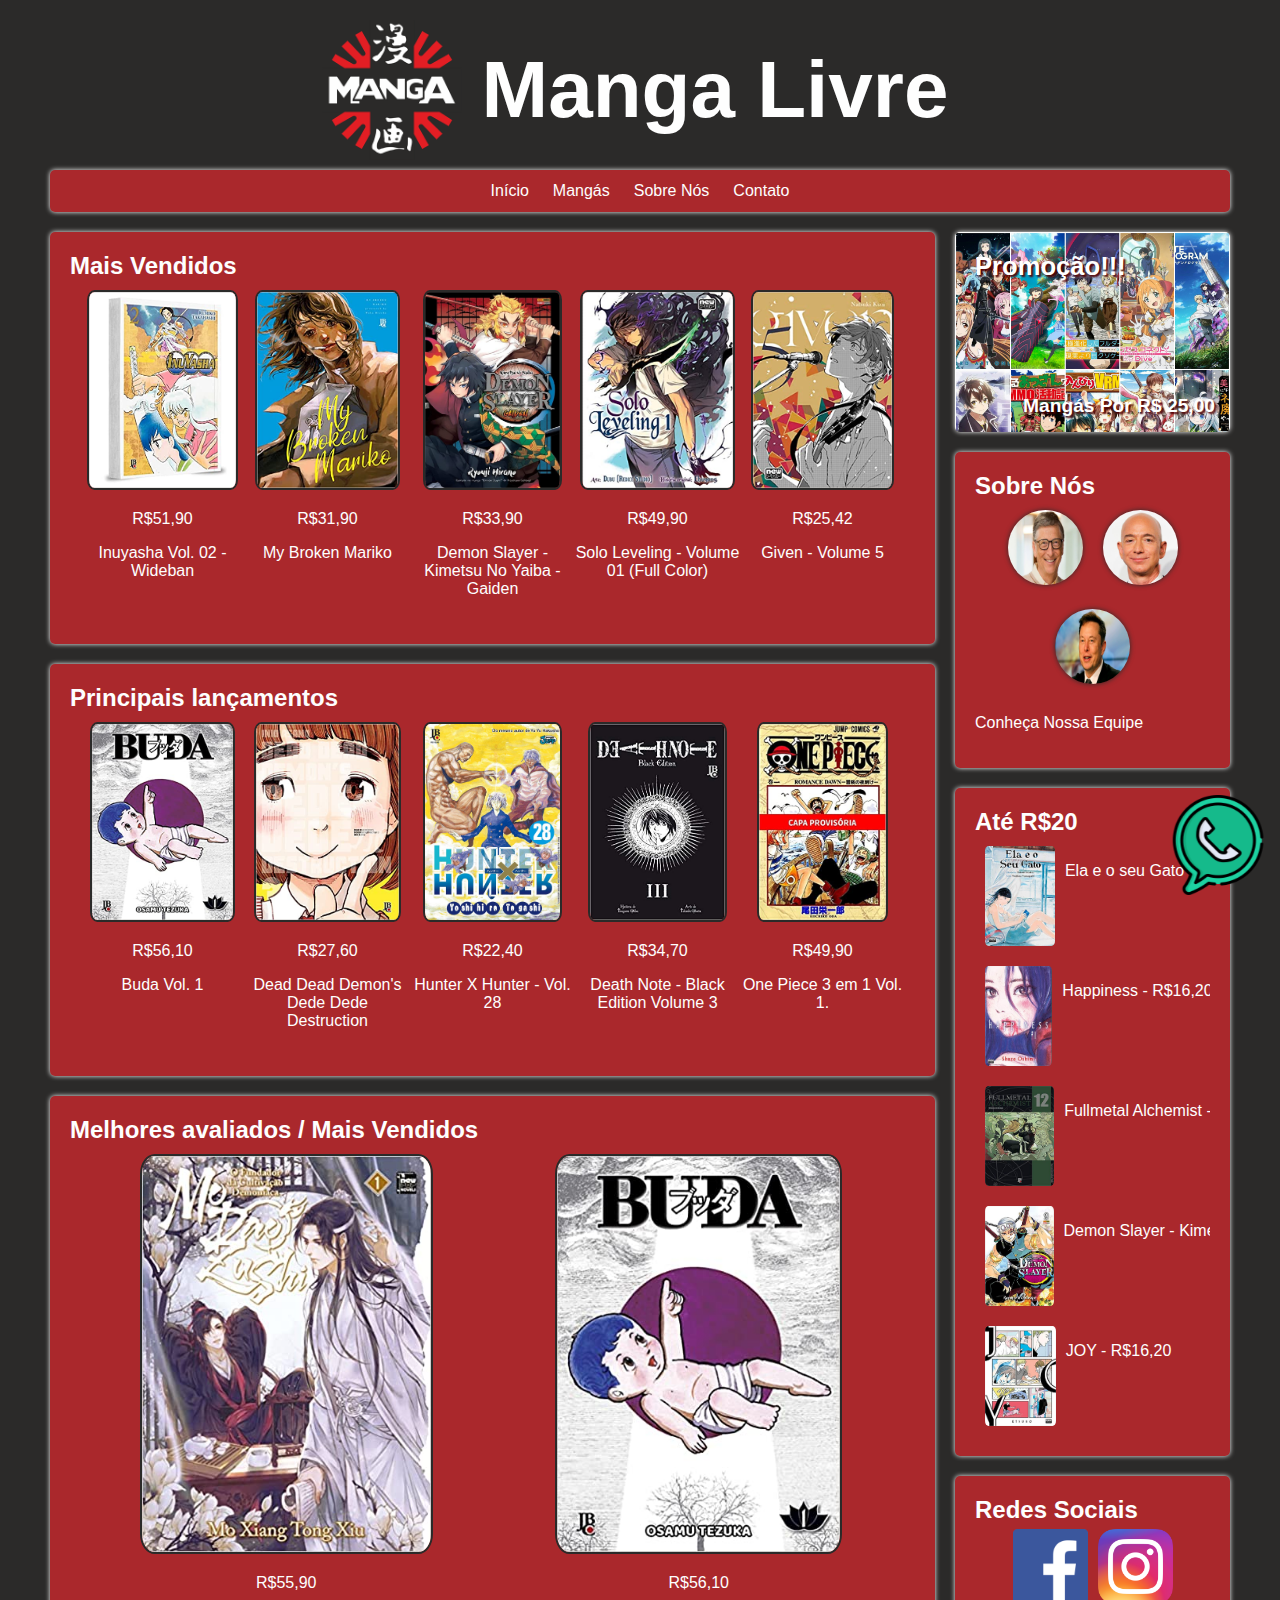
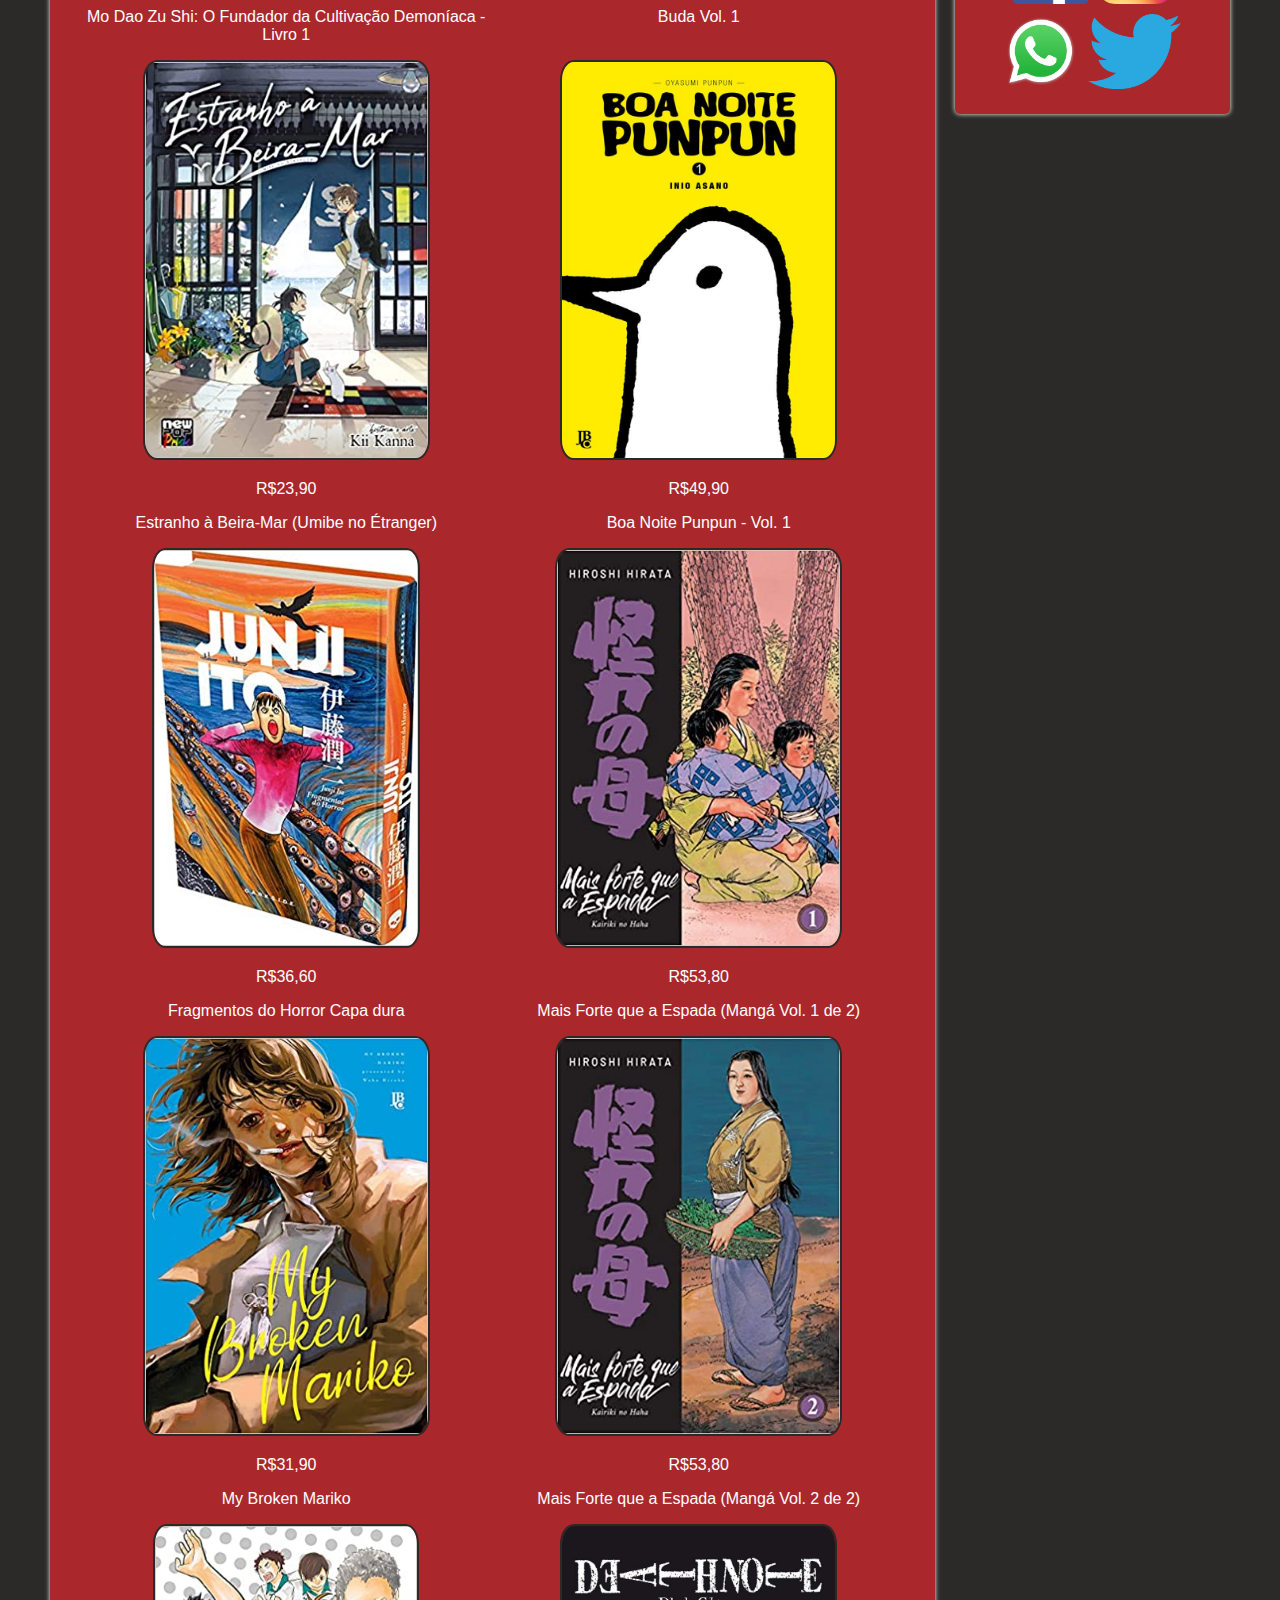
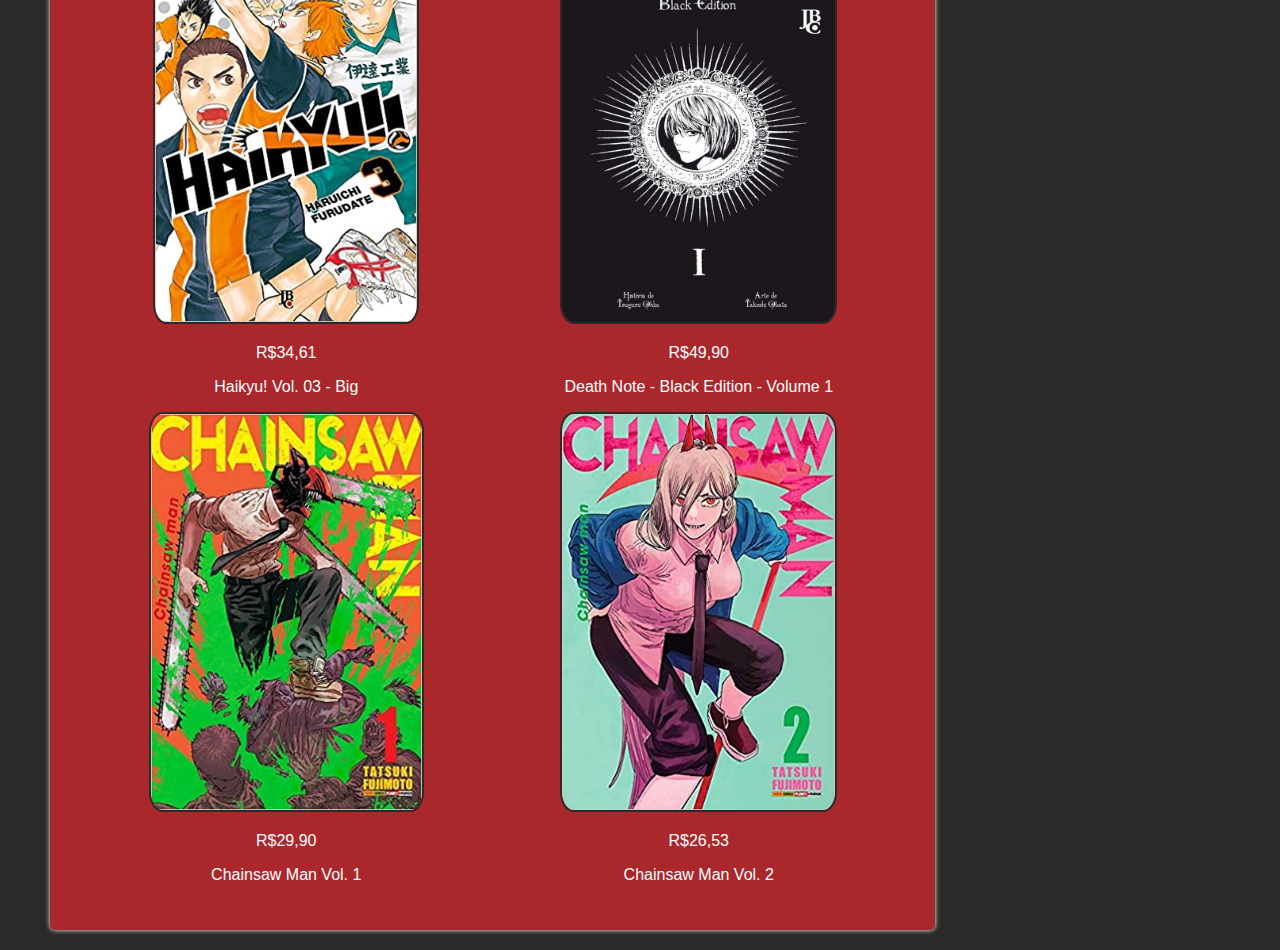
<file: Trabalho/index.html>
<!DOCTYPE html>

<html>
    <head>
        <meta charset="UTF-8">
        <meta name="viewport" content="width=device-width, initial-scale=1.0">

        <title>Manga Livre Online</title>
        <link href="style.css" rel="stylesheet" />
    </head>

    <body>
        <header>
            <div id="logo">
                <img id="logoImg" src="images/Logo/LogoSite.png" width="150px">
                <h1>Manga Livre</h1>
            </div>

            <div class="menu">
                <a href="index.html">Início</a>
                <a href="pages/Mangas/mangas.html">Mangás</a>
                <a href="pages/SobreNos/sobreNos.html">Sobre Nós</a>               
                <a href="pages/Contato/contato.html">Contato</a>               
            </div>
        </header>

        <main>
            <div class="coluna-esquerda">
                <div class="card">

                    <h2>Mais Vendidos </h2>

                    <div class="grid">

                        <div class="maisVend">
                            <img src="images/Mangas/MaisVendidosManga/InuyashaVol02WidebanCapaComum.jpg">
                            <p class="maisVendPre"> R$51,90</p>
                            <p class="maisVendTi">Inuyasha Vol. 02 - Wideban</p>
                        </div>

                        <div class="maisVend">
                            <img src="images/Mangas/MaisVendidosManga/My Broken Mariko.jpg">
                            <p class="maisVendPre">R$31,90</p>
                            <p class="maisVendTi">My Broken Mariko</p>
                        </div>

                        <div class="maisVend">
                            <img src="images/Mangas/MaisVendidosManga/Demon Slayer.jpg">
                            <p class="maisVendPre">R$33,90</p>
                            <p class="maisVendTi">Demon Slayer - Kimetsu No Yaiba - Gaiden</p>
                        </div>

                        <div class="maisVend">
                            <img src="images/Mangas/MaisVendidosManga/Solo Leveling.jpg">
                            <p class="maisVendPre">R$49,90</p>
                            <p class="maisVendTi">Solo Leveling - Volume 01 (Full Color)</p>
                        </div>

                        <div class="maisVend">
                            <img src="images/Mangas/MaisVendidosManga/Given.jpg">
                            <p class="maisVendPre">R$25,42</p>
                            <p class="maisVendTi">Given - Volume 5</p>
                        </div>
                    </div>               
                </div>

                <div class="card">
                                       
                    <h2>Principais lançamentos</h2>

                    <div class="grid">

                        <div class="principaisLançamentos">
                            <img src="images/Mangas/Principaislancamentos/Buda Vol. 1.jpg">
                            <p class="maisVendPre"> R$56,10</p>
                            <p class="maisVendTi">Buda Vol. 1</p>
                        </div>

                        <div class="principaisLançamentos">
                            <img src="images/Mangas/Principaislancamentos/Dead Dead Demon's Dede Dede Destruction.jpg">
                            <p class="maisVendPre"> R$27,60</p>
                            <p class="maisVendTi">Dead Dead Demon's Dede Dede Destruction</p>
                        </div>

                        <div class="principaisLançamentos">
                            <img src="images/Mangas/Principaislancamentos/Hunter X Hunter - Vol. 28.jpg">
                            <p class="maisVendPre"> R$22,40</p>
                            <p class="maisVendTi">Hunter X Hunter - Vol. 28</p>
                        </div>

                        <div class="principaisLançamentos">
                            <img src="images/Mangas/Principaislancamentos/Death Note - Black Edition.jpg">
                            <p class="maisVendPre"> R$34,70</p>
                            <p class="maisVendTi">Death Note - Black Edition Volume 3</p>
                        </div>

                        <div class="principaisLançamentos">
                            <img src="images/Mangas/Principaislancamentos/One Piece 3 em 1 Vol. 1.jpg">
                            <p class="maisVendPre"> R$49,90</p>
                            <p class="maisVendTi">One Piece 3 em 1 Vol. 1.</p>
                        </div>

                    </div>
                </div>
                
                <div class="card">
                                       
                    <h2>Melhores avaliados / Mais Vendidos</h2>

                    <div class="grid2">

                        <div class="melhoresAvaliados">
                            <img src="images/Mangas/Melhores avaliados/Mo Dao Zu Shi O Fundador da Cultivação Demoníaca - Livro 1.jpg">
                            <p class="maisVendPre"> R$55,90</p>
                            <p class="maisVendTi">Mo Dao Zu Shi: O Fundador da Cultivação Demoníaca - Livro 1</p>
                        </div>

                        <div class="melhoresAvaliados">
                            <img src="images/Mangas/Melhores avaliados/Buda Vol. 1.jpg">
                            <p class="maisVendPre"> R$56,10</p>
                            <p class="maisVendTi">Buda Vol. 1</p>
                        </div>

                        <div class="melhoresAvaliados">
                            <img src="images/Mangas/Melhores avaliados/Estranho à Beira-Mar (Umibe no Étranger).jpg">
                            <p class="maisVendPre"> R$23,90</p>
                            <p class="maisVendTi">Estranho à Beira-Mar (Umibe no Étranger)</p>
                        </div>

                        <div class="melhoresAvaliados">
                            <img src="images/Mangas/Melhores avaliados/Boa Noite Punpun - Vol. 1.jpg">
                            <p class="maisVendPre"> R$49,90</p>
                            <p class="maisVendTi">Boa Noite Punpun - Vol. 1</p>
                        </div>

                        <div class="melhoresAvaliados">
                            <img src="images/Mangas/Melhores avaliados/Fragmentos do Horror Capa dura.jpg">
                            <p class="maisVendPre"> R$36,60</p>
                            <p class="maisVendTi">Fragmentos do Horror Capa dura</p>
                        </div>

                        <div class="melhoresAvaliados">
                            <img src="images/Mangas/Melhores avaliados/Mais Forte que a Espada (Mangá Vol. 1 de 2).jpg">
                            <p class="maisVendPre"> R$53,80</p>
                            <p class="maisVendTi">Mais Forte que a Espada (Mangá Vol. 1 de 2)</p>
                        </div>

                        <div class="melhoresAvaliados">
                            <img src="images/Mangas/Melhores avaliados/My Broken Mariko.jpg">
                            <p class="maisVendPre"> R$31,90</p>
                            <p class="maisVendTi">My Broken Mariko</p>
                        </div>

                        <div class="melhoresAvaliados">
                            <img src="images/Mangas/Melhores avaliados/Mais Forte que a Espada (Mangá Vol. 2 de 2).jpg">
                            <p class="maisVendPre"> R$53,80</p>
                            <p class="maisVendTi">Mais Forte que a Espada (Mangá Vol. 2 de 2)</p>
                        </div>

                        <div class="melhoresAvaliados">
                            <img src="images/Mangas/Melhores avaliados/Haikyu! Vol. 03 - Big.jpg">
                            <p class="maisVendPre"> R$34,61</p>
                            <p class="maisVendTi">Haikyu! Vol. 03 - Big</p>
                        </div>

                        <div class="melhoresAvaliados">
                            <img src="images/Mangas/Melhores avaliados/Death Note - Black Edition - Volume 1.jpg">
                            <p class="maisVendPre"> R$49,90</p>
                            <p class="maisVendTi">Death Note - Black Edition - Volume 1</p>
                        </div>

                        <div class="melhoresAvaliados">
                            <img src="images/Mangas/Melhores avaliados/Chainsaw Man Vol. 1.jpg">
                            <p class="maisVendPre"> R$29,90</p>
                            <p class="maisVendTi">Chainsaw Man Vol. 1</p>
                        </div>

                        <div class="melhoresAvaliados">
                            <img src="images/Mangas/Melhores avaliados/Chainsaw Man Vol. 2.jpg">
                            <p class="maisVendPre"> R$26,53</p>
                            <p class="maisVendTi">Chainsaw Man Vol. 2</p>
                        </div>
                    </div>
                </div>
            </div>       

            <div class="coluna-direita">

                <div class="card" id="promacaoBanner">
                    <h1 id="promoH1">Promoção!!!</h1>
                    <h2 id="promoValor">Mangás Por R$ 25,00</h2>
                </div>

                <div class="card" id="sobreNos">
                    <h2>Sobre Nós</h2>
                    <div class="sobreItens">

                        <a href="https://pt.wikipedia.org/wiki/Bill_Gates" target="_blank">
                        <img class="sobreImg" src="images/Mangas/SobreNos/BillGates.png">
                        </a>
                        <a href="https://pt.wikipedia.org/wiki/Jeff_Bezos" target="_blank">
                            <img class="sobreImg" src="images/Mangas/SobreNos/JeffBezos.jpeg">
                        </a>
                        <a href="https://pt.wikipedia.org/wiki/Elon_Musk" target="_blank">
                            <img class="sobreImg" src="images/Mangas/SobreNos/Elon-Musk.png">
                        </a>                       
                        
                    </div>
                    <p class="sobreEquipe">
                        <a href="pages/SobreNos/sobreNos.html"> Conheça Nossa Equipe</a>
                    </p>
                </div >

                <div class="card">

                    <h2 class="Ate20H2">Até R$20</h2>

                    <div class="Ate20">
                        <img src="images/Mangas/AteRS20/Ela e o seu Gato.jpg">
                        <p class="Are20P">Ela e o seu Gato - R$13,50</p>
                    </div>
                    <div class="Ate20">
                        <img src="images/Mangas/AteRS20/Happiness.jpg">
                        <p class="Are20P">Happiness - R$16,20</p>
                    </div>
                    <div class="Ate20">
                        <img src="images/Mangas/AteRS20/Fullmetal Alchemist.jpg">
                        <p class="Are20P">Fullmetal Alchemist - R$9,90</p>
                    </div>
                    <div class="Ate20">
                        <img src="images/Mangas/AteRS20/Demon Slayer.jpg">
                        <p class="Are20P">Demon Slayer - Kimetsu No Yaiba Vol. 9 - R$19,90</p>
                    </div>
                    <div class="Ate20">
                        <img src="images/Mangas/AteRS20/JOY.jpg">
                        <p class="Are20P">JOY - R$16,20</p>
                    </div>                   
                </div>

                <div class="card">

                    <h2>Redes Sociais</h2>

                    <div class="social">                   
                        <img src="images/Mangas/RedeSocial/Facebook_logo.png">                
                        <img src="images/Mangas/RedeSocial/Instagram_icon.png.webp">
                        <img src="images/Mangas/RedeSocial/WhatsApp.svg.webp">
                        <img src="images/Mangas/RedeSocial/Twitter_logo_2012.svg.png">  
                    </div>

                </div>
            </div>
        </main>

        <div id="frete">
            <a href="tel:(11)91234-5678">
                <img src="images/Mangas/RedeSocial/1304116.png">
                <div id="tel">
                    <p>(11)91234-5678</p>
                    <p>Entregamos Na Sua Casa!!!</p>
                </div>
            </a>
        </div>
    </body>
</html>
</file>
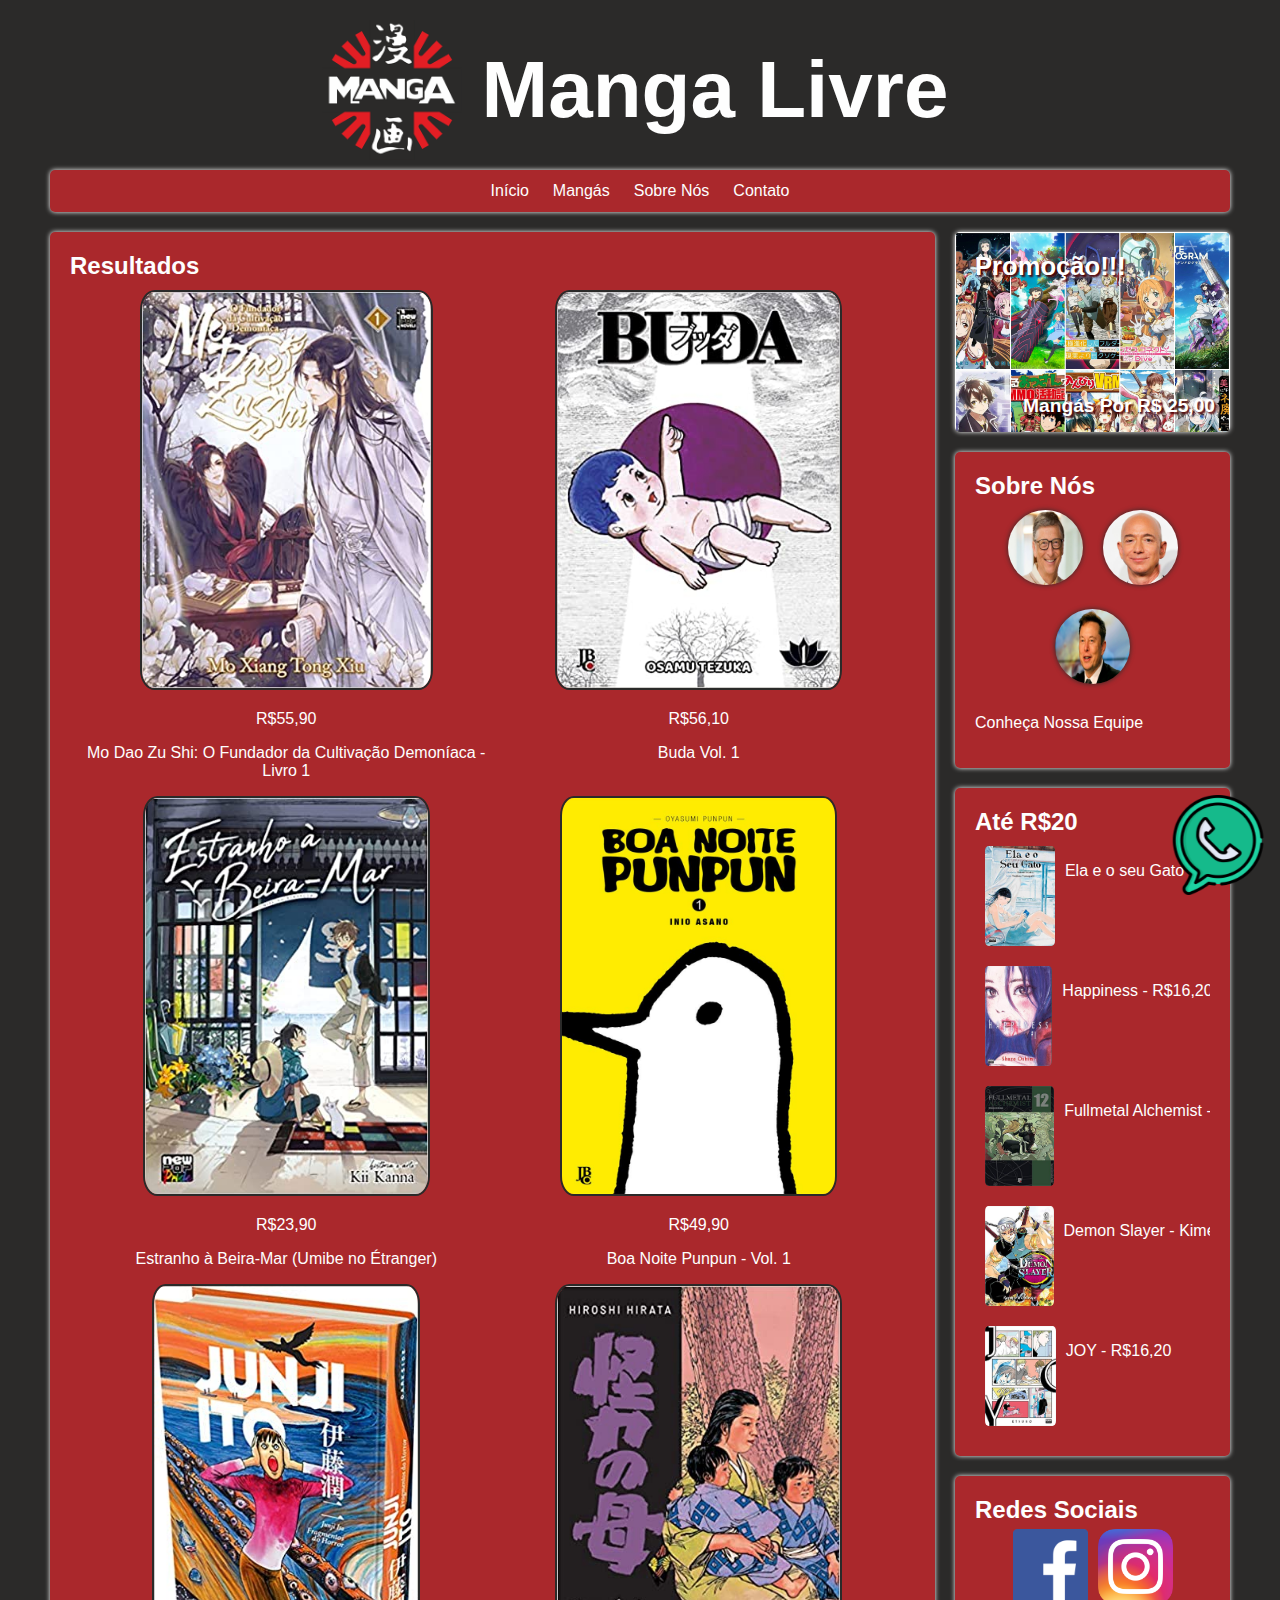
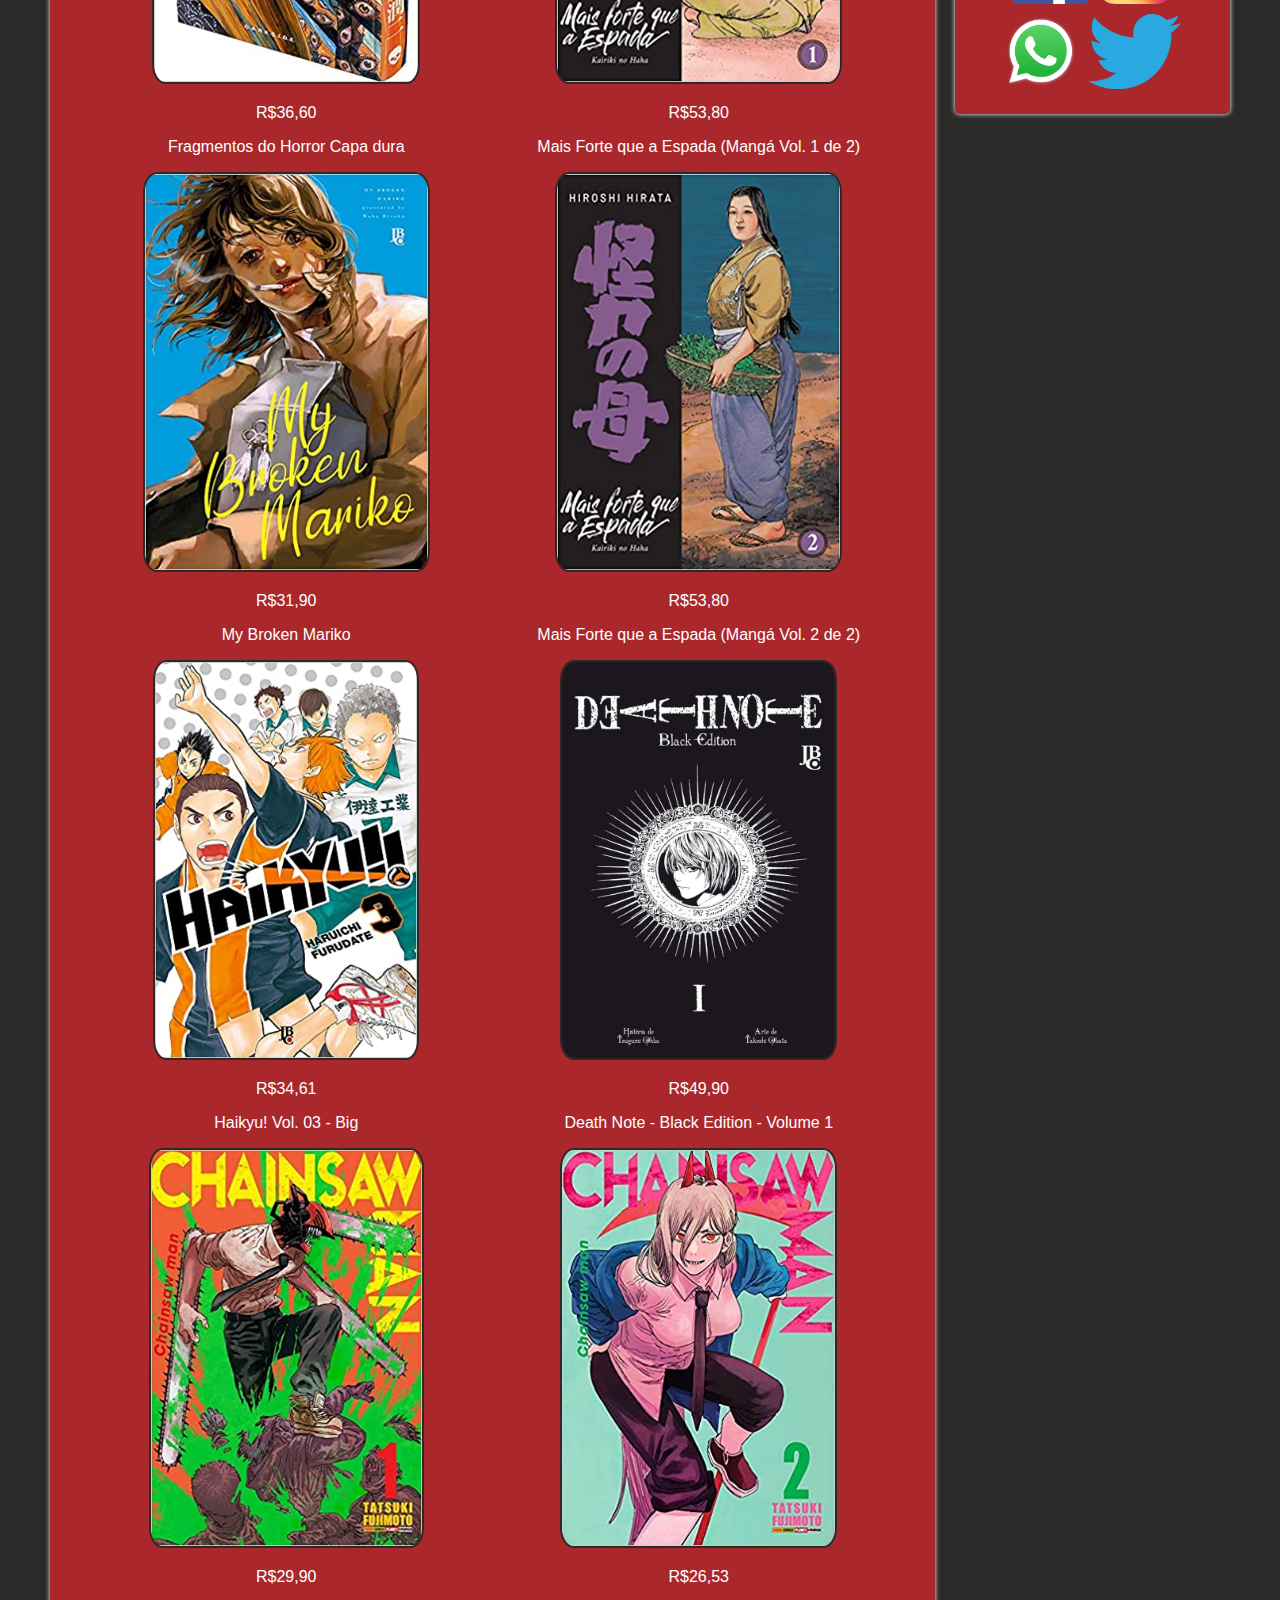
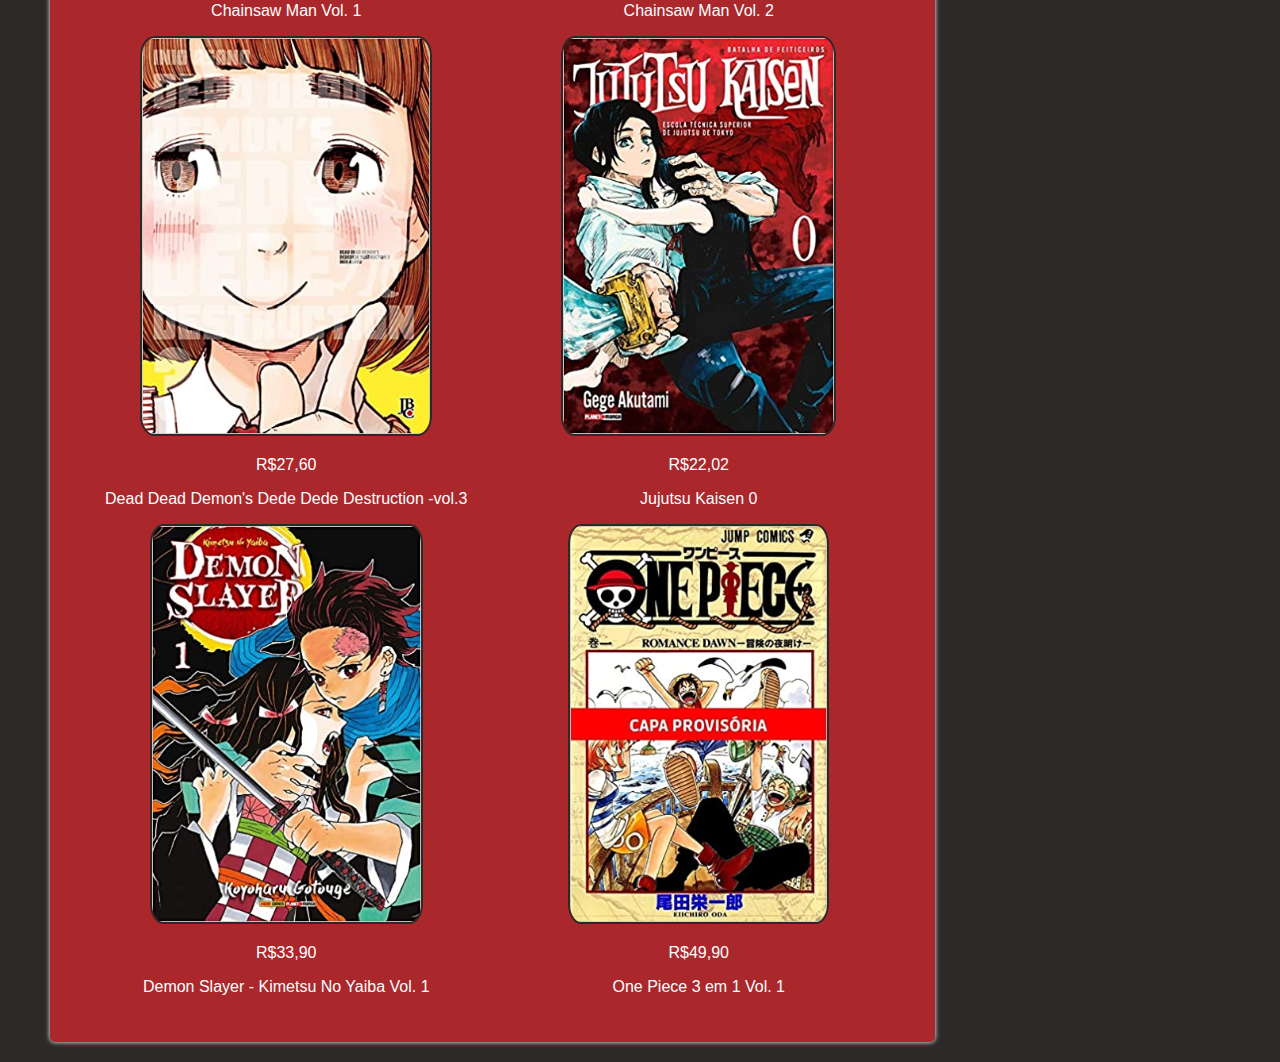
<file: Trabalho/pages/Mangas/mangas.html>
<!DOCTYPE html>

<html>

    <head>
        <meta charset="UTF-8">
        <meta name="viewport" content="width=device-width, initial-scale=1.0">

        <title>Manga Livre / Mangás</title>
        <link href="mangas.css" rel="stylesheet"/>
    </head>

    <body>
        <header>
            <div id="logo">
                <img id="logoImg" src="../../images/Logo/LogoSite.png" width="150px">
                <h1>Manga Livre</h1>
            </div>

            <div class="menu">
                <a href="../../index.html">Início</a>
                <a href="../../pages/Mangas/mangas.html">Mangás</a>
                <a href="../../pages/SobreNos/sobreNos.html">Sobre Nós</a>               
                <a href="../../pages/Contato/contato.html">Contato</a>                   
            </div>
        </header>

        <main>

            <div class="coluna-esquerda">
                
                <div class="card">
                                       
                    <h2>Resultados</h2>

                    <div class="grid2">

                        <div class="mangas">
                            <img src="../../images/Mangas/Manga/Mo Dao Zu Shi O Fundador da Cultivação Demoníaca - Livro 1.jpg">
                            <p class="maisVendPre"> R$55,90</p>
                            <p class="maisVendTi">Mo Dao Zu Shi: O Fundador da Cultivação Demoníaca - Livro 1</p>
                        </div>

                        <div class="mangas">
                            <img src="../../images/Mangas/Manga/Buda Vol. 1.jpg">
                            <p class="maisVendPre"> R$56,10</p>
                            <p class="maisVendTi">Buda Vol. 1</p>
                        </div>

                        <div class="mangas">
                            <img src="../../images/Mangas/Manga/Estranho à Beira-Mar (Umibe no Étranger).jpg">
                            <p class="maisVendPre"> R$23,90</p>
                            <p class="maisVendTi">Estranho à Beira-Mar (Umibe no Étranger)</p>
                        </div>

                        <div class="mangas">
                            <img src="../../images/Mangas/Manga/Boa Noite Punpun - Vol. 1.jpg">
                            <p class="maisVendPre"> R$49,90</p>
                            <p class="maisVendTi">Boa Noite Punpun - Vol. 1</p>
                        </div>

                        <div class="mangas">
                            <img src="../../images/Mangas/Manga/Fragmentos do Horror Capa dura.jpg">
                            <p class="maisVendPre"> R$36,60</p>
                            <p class="maisVendTi">Fragmentos do Horror Capa dura</p>
                        </div>

                        <div class="mangas">
                            <img src="../../images/Mangas/Manga/Mais Forte que a Espada (Mangá Vol. 1 de 2).jpg">
                            <p class="maisVendPre"> R$53,80</p>
                            <p class="maisVendTi">Mais Forte que a Espada (Mangá Vol. 1 de 2)</p>
                        </div>

                        <div class="mangas">
                            <img src="../../images/Mangas/Manga/My Broken Mariko.jpg">
                            <p class="maisVendPre"> R$31,90</p>
                            <p class="maisVendTi">My Broken Mariko</p>
                        </div>

                        <div class="mangas">
                            <img src="../../images/Mangas/Manga/Mais Forte que a Espada (Mangá Vol. 2 de 2).jpg">
                            <p class="maisVendPre"> R$53,80</p>
                            <p class="maisVendTi">Mais Forte que a Espada (Mangá Vol. 2 de 2)</p>
                        </div>

                        <div class="mangas">
                            <img src="../../images/Mangas/Manga/Haikyu! Vol. 03 - Big.jpg">
                            <p class="maisVendPre"> R$34,61</p>
                            <p class="maisVendTi">Haikyu! Vol. 03 - Big</p>
                        </div>

                        <div class="mangas">
                            <img src="../../images/Mangas/Manga/Death Note - Black Edition - Volume 1.jpg">
                            <p class="maisVendPre"> R$49,90</p>
                            <p class="maisVendTi">Death Note - Black Edition - Volume 1</p>
                        </div>

                        <div class="mangas">
                            <img src="../../images/Mangas/Manga/Chainsaw Man Vol. 1.jpg">
                            <p class="maisVendPre"> R$29,90</p>
                            <p class="maisVendTi">Chainsaw Man Vol. 1</p>
                        </div>

                        <div class="mangas">
                            <img src="../../images/Mangas/Manga/Chainsaw Man Vol. 2.jpg">
                            <p class="maisVendPre"> R$26,53</p>
                            <p class="maisVendTi">Chainsaw Man Vol. 2</p>
                        </div>

                        <div class="mangas">
                            <img src="../../images/Mangas/Manga/Dead Dead Demon's Dede Dede Destruction -vol.3.jpg">
                            <p class="maisVendPre"> R$27,60</p>
                            <p class="maisVendTi">Dead Dead Demon's Dede Dede Destruction -vol.3</p>
                        </div>

                        <div class="mangas">
                            <img src="../../images/Mangas/Manga/Jujutsu Kaisen 0.jpg">
                            <p class="maisVendPre"> R$22,02</p>
                            <p class="maisVendTi">Jujutsu Kaisen 0</p>
                        </div>

                        <div class="mangas">
                            <img src="../../images/Mangas/Manga/Demon Slayer - Kimetsu No Yaiba Vol. 1.jpg">
                            <p class="maisVendPre"> R$33,90</p>
                            <p class="maisVendTi">Demon Slayer - Kimetsu No Yaiba Vol. 1</p>
                        </div>

                        <div class="mangas">
                            <img src="../../images/Mangas/Manga/One Piece 3 em 1 Vol. 1.jpg">
                            <p class="maisVendPre"> R$49,90</p>
                            <p class="maisVendTi">One Piece 3 em 1 Vol. 1</p>
                        </div>
                    </div>
                </div>
            </div>

            <div class="coluna-direita">

                <div class="card" id="promacaoBanner">
                    <h1 id="promoH1">Promoção!!!</h1>
                    <h2 id="promoValor">Mangás Por R$ 25,00</h2>
                </div>

                <div class="card" id="sobreNos">
                    <h2>Sobre Nós</h2>
                    <div class="sobreItens">

                        <a href="https://pt.wikipedia.org/wiki/Bill_Gates" target="_blank">
                        <img class="sobreImg" src="../../images/Mangas/SobreNos/BillGates.png">
                        </a>
                        <a href="https://pt.wikipedia.org/wiki/Jeff_Bezos" target="_blank">
                            <img class="sobreImg" src="../../images/Mangas/SobreNos/JeffBezos.jpeg">
                        </a>
                        <a href="https://pt.wikipedia.org/wiki/Elon_Musk" target="_blank">
                            <img class="sobreImg" src="../../images/Mangas/SobreNos/Elon-Musk.png">
                        </a>                       
                        
                    </div>
                    <p class="sobreEquipe">
                        <a href="../../pages/SobreNos/sobreNos.html"> Conheça Nossa Equipe</a>
                    </p>
                </div >

                <div class="card">

                    <h2 class="Ate20H2">Até R$20</h2>

                    <div class="Ate20">
                        <img src="../../images/Mangas/AteRS20/Ela e o seu Gato.jpg">
                        <p class="Are20P">Ela e o seu Gato - R$13,50</p>
                    </div>
                    <div class="Ate20">
                        <img src="../../images/Mangas/AteRS20/Happiness.jpg">
                        <p class="Are20P">Happiness - R$16,20</p>
                    </div>
                    <div class="Ate20">
                        <img src="../../images/Mangas/AteRS20/Fullmetal Alchemist.jpg">
                        <p class="Are20P">Fullmetal Alchemist - R$9,90</p>
                    </div>
                    <div class="Ate20">
                        <img src="../../images/Mangas/AteRS20/Demon Slayer.jpg">
                        <p class="Are20P">Demon Slayer - Kimetsu No Yaiba Vol. 9 - R$19,90</p>
                    </div>
                    <div class="Ate20">
                        <img src="../../images/Mangas/AteRS20/JOY.jpg">
                        <p class="Are20P">JOY - R$16,20</p>
                    </div>                   
                </div>

                <div class="card">

                    <h2>Redes Sociais</h2>

                    <div class="social">                   
                        <img src="../../images/Mangas/RedeSocial/Facebook_logo.png">                
                        <img src="../../images/Mangas/RedeSocial/Instagram_icon.png.webp">
                        <img src="../../images/Mangas/RedeSocial/WhatsApp.svg.webp">
                        <img src="../../images/Mangas/RedeSocial/Twitter_logo_2012.svg.png">  
                    </div>

                </div>
        </main>

        <div id="frete">
            <a href="tel:(11)91234-5678">
                <img src="../../images/Mangas/RedeSocial/1304116.png">
                <div id="tel">
                    <p>(11)91234-5678</p>
                    <p>Entregamos Na Sua Casa!!!</p>
                </div>
            </a>
        </div>
    </body>
</html>
</file>
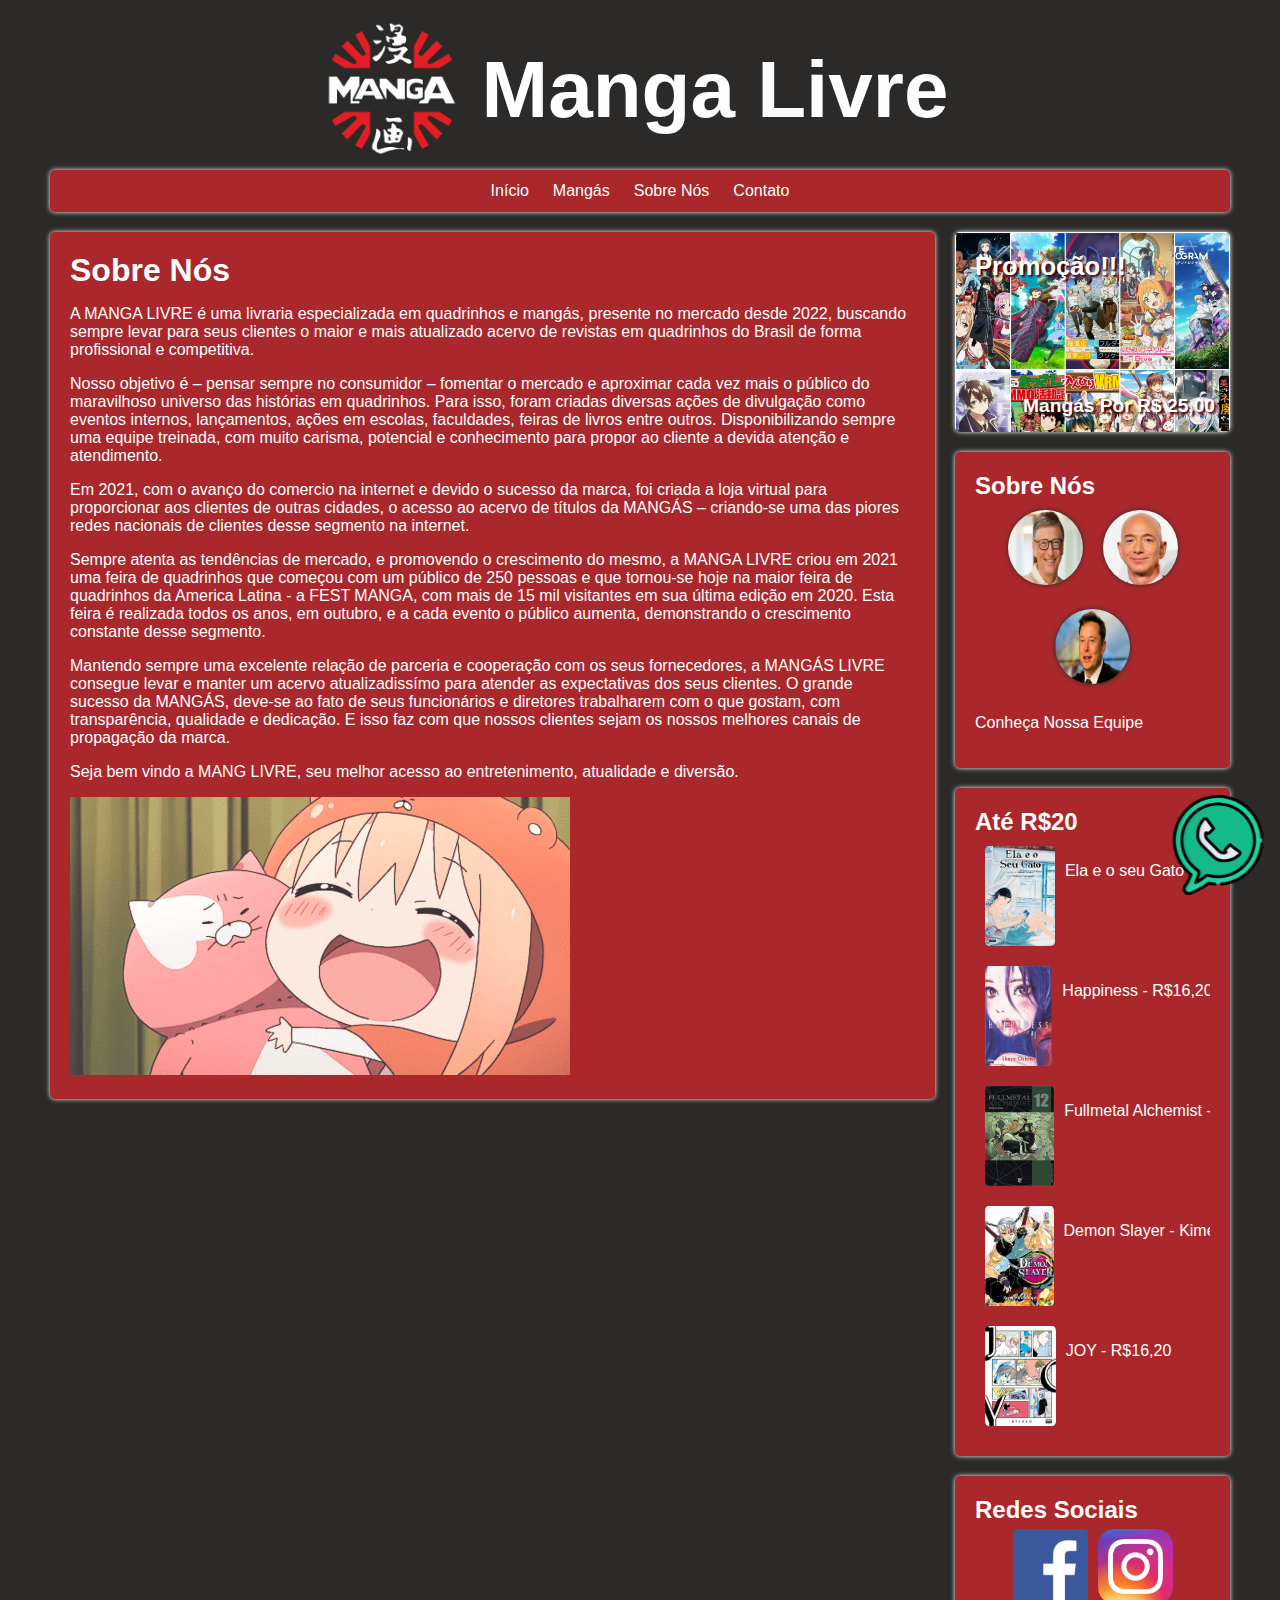
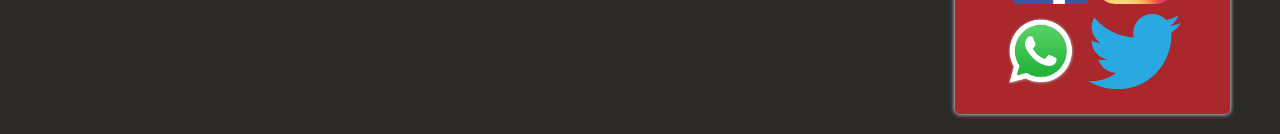
<file: Trabalho/pages/SobreNos/sobreNos.html>
<!DOCTYPE html>

<html>
    <head>
        <meta charset="UTF-8">
        <meta name="viewport" content="width=device-width, initial-scale=1.0">

        <title>Manga Livre Online / Sobre Nós</title>
        <link href="sobreNos.css" rel="stylesheet" />
    </head>
    <body>
        <header>
            <div id="logo">
                <img id="logoImg" src="../../images/Logo/LogoSite.png" width="150px">
                <h1>Manga Livre</h1>
            </div>

            <div class="menu">
                <a href="../../index.html">Início</a>
                <a href="../../pages/Mangas/mangas.html">Mangás</a>
                <a href="../../pages/SobreNos/sobreNos.html">Sobre Nós</a>               
                <a href="../../pages/Contato/contato.html">Contato</a>                   
            </div>
        </header>
        <main>
            <div class="coluna-esquerda">
                    
                <div class="card" id="sobreNos">

                <h1>Sobre Nós</h1>

                <p>
                    A MANGA LIVRE é uma livraria especializada em quadrinhos e mangás, presente no mercado desde 2022,
                    buscando sempre levar para seus clientes o maior e mais atualizado acervo de revistas em quadrinhos 
                    do Brasil de forma profissional e competitiva.
                </p>
                <p>
                    Nosso objetivo é – pensar sempre no consumidor – fomentar o mercado e aproximar cada vez mais
                    o público do maravilhoso universo das histórias em quadrinhos. Para isso, foram criadas diversas ações de 
                    divulgação como eventos internos, lançamentos, ações em escolas, faculdades, feiras de livros entre outros.
                    Disponibilizando sempre uma equipe treinada, com muito carisma, potencial e conhecimento para propor ao
                    cliente a devida atenção e atendimento.
                </p>
                <p>
                    Em 2021, com o avanço do comercio na internet e devido o sucesso da marca, foi criada a loja virtual para
                    proporcionar aos clientes de outras cidades, o acesso ao acervo de títulos da MANGÁS – criando-se uma das
                    piores redes nacionais de clientes desse segmento na internet.
                </p>
                <p>
                    Sempre atenta as tendências de mercado, e promovendo o crescimento do mesmo, a MANGA LIVRE criou em 2021 uma
                    feira de quadrinhos que começou com um público de 250 pessoas e que tornou-se hoje na maior feira
                    de quadrinhos da America Latina - a FEST MANGA, com mais de 15 mil visitantes em sua última edição
                    em 2020. Esta feira é realizada todos os anos, em outubro, e a cada evento o público aumenta,
                    demonstrando o crescimento constante desse segmento.
                </p>
                <p>
                    Mantendo sempre uma excelente relação de parceria e cooperação com os seus fornecedores,
                    a MANGÁS LIVRE consegue levar e manter um acervo atualizadissímo para atender as expectativas
                    dos seus clientes. O grande sucesso da MANGÁS, deve-se ao fato de seus funcionários e diretores
                    trabalharem com o que gostam, com transparência, qualidade e dedicação. E isso faz com que
                    nossos clientes sejam os nossos melhores canais de propagação da marca.
                </p>
                <p>
                    Seja bem vindo a MANG LIVRE, seu melhor acesso ao entretenimento, atualidade e diversão.
                </p>

                <img src="../../images/Mangas/SobreNos/kawaii-cute-fofo-anime-gif (13).gif">
                </div>        
            </div>

            <div class="coluna-direita">

            <div class="card" id="promacaoBanner">
                <h1 id="promoH1">Promoção!!!</h1>
                <h2 id="promoValor">Mangás Por R$ 25,00</h2>
            </div>

            <div class="card" id="sobreNos">
                <h2>Sobre Nós</h2>
                <div class="sobreItens">

                    <a href="https://pt.wikipedia.org/wiki/Bill_Gates" target="_blank">
                    <img class="sobreImg" src="../../images/Mangas/SobreNos/BillGates.png">
                    </a>
                    <a href="https://pt.wikipedia.org/wiki/Jeff_Bezos" target="_blank">
                        <img class="sobreImg" src="../../images/Mangas/SobreNos/JeffBezos.jpeg">
                    </a>
                    <a href="https://pt.wikipedia.org/wiki/Elon_Musk" target="_blank">
                        <img class="sobreImg" src="../../images/Mangas/SobreNos/Elon-Musk.png">
                    </a>                       
                    
                </div>
                <p class="sobreEquipe">
                    <a href="../../pages/SobreNos/sobreNos.html"> Conheça Nossa Equipe</a>
                </p>
            </div >

            <div class="card">

                <h2 class="Ate20H2">Até R$20</h2>

                <div class="Ate20">
                    <img src="../../images/Mangas/AteRS20/Ela e o seu Gato.jpg">
                    <p class="Are20P">Ela e o seu Gato - R$13,50</p>
                </div>
                <div class="Ate20">
                    <img src="../../images/Mangas/AteRS20/Happiness.jpg">
                    <p class="Are20P">Happiness - R$16,20</p>
                </div>
                <div class="Ate20">
                    <img src="../../images/Mangas/AteRS20/Fullmetal Alchemist.jpg">
                    <p class="Are20P">Fullmetal Alchemist - R$9,90</p>
                </div>
                <div class="Ate20">
                    <img src="../../images/Mangas/AteRS20/Demon Slayer.jpg">
                    <p class="Are20P">Demon Slayer - Kimetsu No Yaiba Vol. 9 - R$19,90</p>
                </div>
                <div class="Ate20">
                    <img src="../../images/Mangas/AteRS20/JOY.jpg">
                    <p class="Are20P">JOY - R$16,20</p>
                </div>                   
            </div>

            <div class="card">

                <h2>Redes Sociais</h2>

                <div class="social">                   
                    <img src="../../images/Mangas/RedeSocial/Facebook_logo.png">                
                    <img src="../../images/Mangas/RedeSocial/Instagram_icon.png.webp">
                    <img src="../../images/Mangas/RedeSocial/WhatsApp.svg.webp">
                    <img src="../../images/Mangas/RedeSocial/Twitter_logo_2012.svg.png">  
                </div>

            </div>
            </div>
        </main>
        
        <div id="frete">
            <a href="tel:(11)91234-5678">
                <img src="../../images/Mangas/RedeSocial/1304116.png">
                <div id="tel">
                    <p>(11)91234-5678</p>
                    <p>Entregamos Na Sua Casa!!!</p>
                </div>
            </a>
        </div>
    </body>
</html>
</file>
<file: Trabalho/style.css>
/** Config Geral **/
*
{
    box-sizing: border-box;
}

body 
{
    background-color: #2b2a29;
    font-family: Arial, Helvetica, sans-serif;
    color: #fefefe;
    margin: 0;
    padding: 10px 50px 50px 50px;
}

h1,h2
{
    margin: 0;
}

header h1 
{
    font-size: 5rem;
    padding: 10px;
    user-select: none;
}

#logo
{
    display: flex;
    justify-content: center;
    padding: 10px;
    align-items: center;
}

#logoImg
{
    padding-right: 10px;
    pointer-events: none;
}

.menu
{
    background-color: #aa282c;
    display: flex;
    border-radius: 5px;
    justify-content: center;
    box-shadow: 0px 0px 5px rgba(254, 254, 254.15);
}

.menu a
{
    padding: 12px;
    color: #fefefe;
    text-decoration: none;
    transition: background-color 0.5s;    
}

.menu a:hover
{
    background-color: #fefefe;
    color:#aa282c;
}

.coluna-esquerda
{
    float: left;
    width: 75%;   
    border-radius: 5px;
}

.coluna-direita
{
    float: left;
    width: 25%;
    padding-left: 20px;
    border-radius: 5px;  
}

.card
{
    background-color: #aa282c;
    padding: 20px;
    margin-top: 20px;
    margin-bottom: 20px;
    border-radius: 5px;
    box-shadow: 0px 0px 5px rgba(254, 254, 254.15);
}

#promacaoBanner
{
    color: #ffffff;
    height: 200px;
    background-image: url(images/Mangas/Promocao/promacaomanga.jpg);
    background-size: 100%;
    font-size: 1vw;
    position: relative;
    text-shadow: 2px 2px 2px rgb(82, 0, 3);
    transition: box-shadow 0.2s;
    cursor: pointer;
}

#promacaoBanner:hover
{
    box-shadow: 2px 2px 5px rgb(255, 255, 255);
}

#promoValor
{
    position: absolute;
    bottom: 15px;
    right: 15px;
}

.sobreImg
{
    height: 75px;
    border-radius: 50%;
    margin: 10px;
    box-shadow: 0px 0px 5px rgba(43, 42, 41.15);
    cursor: pointer;
    transition: box-shadow 0.2s;
}

.sobreImg:hover
{
    box-shadow: 5px 5px 5px rgba(43, 42, 41.15);
}

.sobreItens
{
    display: flex;
    flex-wrap: wrap;
    justify-content: center;
}

.sobreEquipe a
{
    color: #ffffff;
    text-decoration: none;
    cursor: pointer;
}

.Ate20 img
{
    height: 100px;
    border-radius: 5%;
    margin-right: 10px;
}

.Ate20
{
    display: flex;
    white-space: nowrap;
    overflow: hidden;
    padding: 10px;
    transition: box-shadow 0,2s;
    cursor: pointer;
}

.Ate20:hover
{
    box-shadow: 5px 5px 5px rgba(43, 42, 41.15);
}  

.social
{
    display: flex;
    flex-wrap: wrap;
    justify-content: center;
}

.social img
{
    height: 75px;
    margin: 5px;
    cursor: pointer;
    transition: box-shadow 0.3s;
}

.social img:hover
{
    box-shadow: 5px 5px 5px rgba(43, 42, 41);
}

.maisVend img
{
    height: 200px;
    border-radius: 5%;
    border: 2px solid rgba(43, 42, 41);
    cursor: pointer;
}

.maisVend
{
    text-align: center;
}

.maisVend img:hover
{
    box-shadow: 5px 5px 5px rgba(43, 42, 41);
}

.grid
{
    display: grid;
    grid-template-columns: repeat(auto-fit, minmax(150px,1fr));
    margin: 10px;
}

.grid2
{
    display: grid;
    grid-template-columns: repeat(auto-fit, minmax(300px,1fr));
    margin: 10px;
}

.principaisLançamentos img
{
    height: 200px;
    border-radius: 5%;
    border: 2px solid rgba(43, 42, 41);
    cursor: pointer;
}

.principaisLançamentos
{
    text-align: center;
}

.principaisLançamentos img:hover
{
    box-shadow: 5px 5px 5px rgba(43, 42, 41);
}

.melhoresAvaliados img
{
    height: 400px;
    border-radius: 5%;
    border: 2px solid rgba(43, 42, 41);
    cursor: pointer;
}

.melhoresAvaliados
{
    text-align: center;
}

.melhoresAvaliados img:hover
{
    box-shadow: 5px 5px 5px rgba(43, 42, 41);
}

#frete img
{
    position: absolute;
    right: 5px;
    height: 100px;
}

#frete
{
    position: fixed;
    bottom: 5px;
    right: 7px;
    height: 100px;
    width: 325px;
}

#tel
{
    position: absolute;
    height: 60px;
    background-color: #15ba8b;
    color: #fefefe;
    padding: 10px;
    margin-top: 20px;
    border-radius: 16px;
    opacity: 0;
}

#tel p
{ 
    margin: 0;
}

#frete img:hover + #tel
{
    opacity: 100;
}

@media screen and (max-width: 720px)
{
    .coluna-esquerda
    {
        width: 100%;   
    }
    
    .coluna-direita
    {       
        width: 100%; 
        padding: 0;
    }

    header h1 
    {
        font-size: 3rem;
    }

    #logoImg
    {
    width: 70px;
    }

    #promacaoBanner
    {
        font-size: 3vh;
    }

    .melhoresAvaliados img
    {
        width: 170px;
    }

    .grid2
    {
        display: grid;
        grid-template-columns: repeat(auto-fit, minmax(150px,1fr));
        margin: 0;
    }
}

@media screen and (max-width: 400px)
{
    .coluna-esquerda
    {
        width: 100%;   
    }
    
    .coluna-direita
    {       
        width: 100%; 
        padding: 0;
    }

    header h1 
    {
        font-size: 2rem;
    }

    #logoImg
    {
    width: 70px;
    }

    #promacaoBanner
    {
        font-size: 3vh;
    }

    .melhoresAvaliados img
    {
        width: 150px;
        height: 150px;
        margin: 0;
    }

    .grid2
    {
        display: grid;
        grid-template-columns: repeat(auto-fit, minmax(150px,1fr));
        margin: 0;
    }
}
</file>
<file: Trabalho/pages/Mangas/mangas.css>
*
{
    box-sizing: border-box;
}

body 
{
    background-color: #2b2a29;
    font-family: Arial, Helvetica, sans-serif;
    color: #fefefe;
    margin: 0;
    padding: 10px 50px 50px 50px;
}

h1,h2
{
    margin: 0;
}

header h1 
{
    font-size: 5rem;
    padding: 10px;
    user-select: none;
}

#logo
{
    display: flex;
    justify-content: center;
    padding: 10px;
    align-items: center;
}

#logoImg
{
    padding-right: 10px;
    pointer-events: none;
}

.menu
{
    background-color: #aa282c;
    display: flex;
    border-radius: 5px;
    justify-content: center;
    box-shadow: 0px 0px 5px rgba(254, 254, 254.15);
}

.menu a
{
    padding: 12px;
    color: #fefefe;
    text-decoration: none;
    transition: background-color 0.5s;    
}

.menu a:hover
{
    background-color: #fefefe;
    color:#aa282c;
}

.coluna-esquerda
{
    float: left;
    width: 75%;   
    border-radius: 5px;
}

.coluna-direita
{
    float: left;
    width: 25%;
    padding-left: 20px;
    border-radius: 5px;  
}

.card
{
    background-color: #aa282c;
    padding: 20px;
    margin-top: 20px;
    margin-bottom: 20px;
    border-radius: 5px;
    box-shadow: 0px 0px 5px rgba(254, 254, 254.15);
}

#promacaoBanner
{
    color: #ffffff;
    height: 200px;
    background-image: url(../../images/Mangas/Promocao/promacaomanga.jpg);
    background-size: 100%;
    font-size: 1vw;
    position: relative;
    text-shadow: 2px 2px 2px rgb(82, 0, 3);
    transition: box-shadow 0.2s;
    cursor: pointer;
}

#promacaoBanner:hover
{
    box-shadow: 2px 2px 5px rgb(255, 255, 255);
}

#promoValor
{
    position: absolute;
    bottom: 15px;
    right: 15px;
}

.sobreImg
{
    height: 75px;
    border-radius: 50%;
    margin: 10px;
    box-shadow: 0px 0px 5px rgba(43, 42, 41.15);
    cursor: pointer;
    transition: box-shadow 0.2s;
}

.sobreImg:hover
{
    box-shadow: 5px 5px 5px rgba(43, 42, 41.15);
}

.sobreItens
{
    display: flex;
    flex-wrap: wrap;
    justify-content: center;
}

.sobreEquipe a
{
    color: #ffffff;
    text-decoration: none;
    cursor: pointer;
}

.Ate20 img
{
    height: 100px;
    border-radius: 5%;
    margin-right: 10px;
}

.Ate20
{
    display: flex;
    white-space: nowrap;
    overflow: hidden;
    padding: 10px;
    transition: box-shadow 0,2s;
    cursor: pointer;
}

.Ate20:hover
{
    box-shadow: 5px 5px 5px rgba(43, 42, 41.15);
}  

.social
{
    display: flex;
    flex-wrap: wrap;
    justify-content: center;
}

.social img
{
    height: 75px;
    margin: 5px;
    cursor: pointer;
    transition: box-shadow 0.3s;
}

.social img:hover
{
    box-shadow: 5px 5px 5px rgba(43, 42, 41);
}

.grid2
{
    display: grid;
    grid-template-columns: repeat(auto-fit, minmax(300px,1fr));
    margin: 10px;
}

.mangas img
{
    height: 400px;
    border-radius: 5%;
    border: 2px solid rgba(43, 42, 41);
    cursor: pointer;
}

.mangas
{
    text-align: center;
}

.mangas img:hover
{
    box-shadow: 5px 5px 5px rgba(43, 42, 41);
}

#frete img
{
    position: absolute;
    right: 5px;
    height: 100px;
}

#frete
{
    position: fixed;
    bottom: 5px;
    right: 7px;
    height: 100px;
    width: 325px;
}

#tel
{
    position: absolute;
    height: 60px;
    background-color: #15ba8b;
    color: #fefefe;
    padding: 10px;
    margin-top: 20px;
    border-radius: 16px;
    opacity: 0;
}

#tel p
{ 
    margin: 0;
}

#frete img:hover + #tel
{
    opacity: 100;
}

@media screen and (max-width: 720px)
{
    .coluna-esquerda
    {
        width: 100%;   
    }
    
    .coluna-direita
    {       
        width: 100%; 
        padding: 0;
    }

    header h1 
    {
        font-size: 3rem;
    }

    #logoImg
    {
    width: 70px;
    }

    #promacaoBanner
    {
        font-size: 3vh;
    }

    .mangas img
    {
        width: 170px;
    }

    .grid2
    {
        display: grid;
        grid-template-columns: repeat(auto-fit, minmax(150px,1fr));
        margin: 0;
    }
}

@media screen and (max-width: 400px)
{
    .coluna-esquerda
    {
        width: 100%;   
    }
    
    .coluna-direita
    {       
        width: 100%; 
        padding: 0;
    }

    header h1 
    {
        font-size: 2rem;
    }

    #logoImg
    {
    width: 70px;
    }

    #promacaoBanner
    {
        font-size: 3vh;
    }

    .mangas img
    {
        width: 150px;
        height: 150px;
        margin: 0;
    }

    .grid2
    {
        display: grid;
        grid-template-columns: repeat(auto-fit, minmax(150px,1fr));
        margin: 0;
    }
}
</file>
<file: Trabalho/pages/SobreNos/sobreNos.css>
*
{
    box-sizing: border-box;
}

body 
{
    background-color: #2b2a29;
    font-family: Arial, Helvetica, sans-serif;
    color: #fefefe;
    margin: 0;
    padding: 10px 50px 50px 50px;
}

h1,h2
{
    margin: 0;
}

header h1 
{
    font-size: 5rem;
    padding: 10px;
    user-select: none;
}

#logo
{
    display: flex;
    justify-content: center;
    padding: 10px;
    align-items: center;
}

#logoImg
{
    padding-right: 10px;
    pointer-events: none;
}

.menu
{
    background-color: #aa282c;
    display: flex;
    border-radius: 5px;
    justify-content: center;
    box-shadow: 0px 0px 5px rgba(254, 254, 254.15);
}

.menu a
{
    padding: 12px;
    color: #fefefe;
    text-decoration: none;
    transition: background-color 0.5s;    
}

.menu a:hover
{
    background-color: #fefefe;
    color:#aa282c;
}

.coluna-esquerda
{
    float: left;
    width: 75%;   
    border-radius: 5px;
}

.coluna-direita
{
    float: left;
    width: 25%;
    padding-left: 20px;
    border-radius: 5px;  
}

.card
{
    background-color: #aa282c;
    padding: 20px;
    margin-top: 20px;
    margin-bottom: 20px;
    border-radius: 5px;
    box-shadow: 0px 0px 5px rgba(254, 254, 254.15);
}

#promacaoBanner
{
    color: #ffffff;
    height: 200px;
    background-image: url(../../images/Mangas/Promocao/promacaomanga.jpg);
    background-size: 100%;
    font-size: 1vw;
    position: relative;
    text-shadow: 2px 2px 2px rgb(82, 0, 3);
    transition: box-shadow 0.2s;
    cursor: pointer;
}

#promacaoBanner:hover
{
    box-shadow: 2px 2px 5px rgb(255, 255, 255);
}

#promoValor
{
    position: absolute;
    bottom: 15px;
    right: 15px;
}

.sobreImg
{
    height: 75px;
    border-radius: 50%;
    margin: 10px;
    box-shadow: 0px 0px 5px rgba(43, 42, 41.15);
    cursor: pointer;
    transition: box-shadow 0.2s;
}

.sobreImg:hover
{
    box-shadow: 5px 5px 5px rgba(43, 42, 41.15);
}

.sobreItens
{
    display: flex;
    flex-wrap: wrap;
    justify-content: center;
}

.sobreEquipe a
{
    color: #ffffff;
    text-decoration: none;
    cursor: pointer;
}



.Ate20 img
{
    height: 100px;
    border-radius: 5%;
    margin-right: 10px;
}

.Ate20
{
    display: flex;
    white-space: nowrap;
    overflow: hidden;
    padding: 10px;
    transition: box-shadow 0,2s;
    cursor: pointer;
}

.Ate20:hover
{
    box-shadow: 5px 5px 5px rgba(43, 42, 41.15);
}  

.social
{
    display: flex;
    flex-wrap: wrap;
    justify-content: center;
}

.social img
{
    height: 75px;
    margin: 5px;
    cursor: pointer;
    transition: box-shadow 0.3s;
}

.social img:hover
{
    box-shadow: 5px 5px 5px rgba(43, 42, 41);
}

#frete img
{
    position: absolute;
    right: 5px;
    height: 100px;
}

#frete
{
    position: fixed;
    bottom: 5px;
    right: 7px;
    height: 100px;
    width: 325px;
}

#tel
{
    position: absolute;
    height: 60px;
    background-color: #15ba8b;
    color: #fefefe;
    padding: 10px;
    margin-top: 20px;
    border-radius: 16px;
    opacity: 0;
}

#tel p
{ 
    margin: 0;
}

#frete img:hover + #tel
{
    opacity: 100;
}

@media screen and (max-width: 720px)
{
    .coluna-esquerda
    {
        width: 100%;   
    }
    
    .coluna-direita
    {       
        width: 100%; 
        padding: 0;
    }

    header h1 
    {
        font-size: 3rem;
    }

    #logoImg
    {
    width: 70px;
    }

    #promacaoBanner
    {
        font-size: 3vh;
    }

    #sobreNos img
    {
        width: 270px;
    }
}

@media screen and (max-width: 400px)
{
    .coluna-esquerda
    {
        width: 100%;   
    }
    
    .coluna-direita
    {       
        width: 100%; 
        padding: 0;
    }

    header h1 
    {
        font-size: 2rem;
    }

    #logoImg
    {
    width: 70px;
    }

    #promacaoBanner
    {
        font-size: 3vh;
    }
    
    #sobreNos img
    {
        width: 200px;
    }
}
</file>
